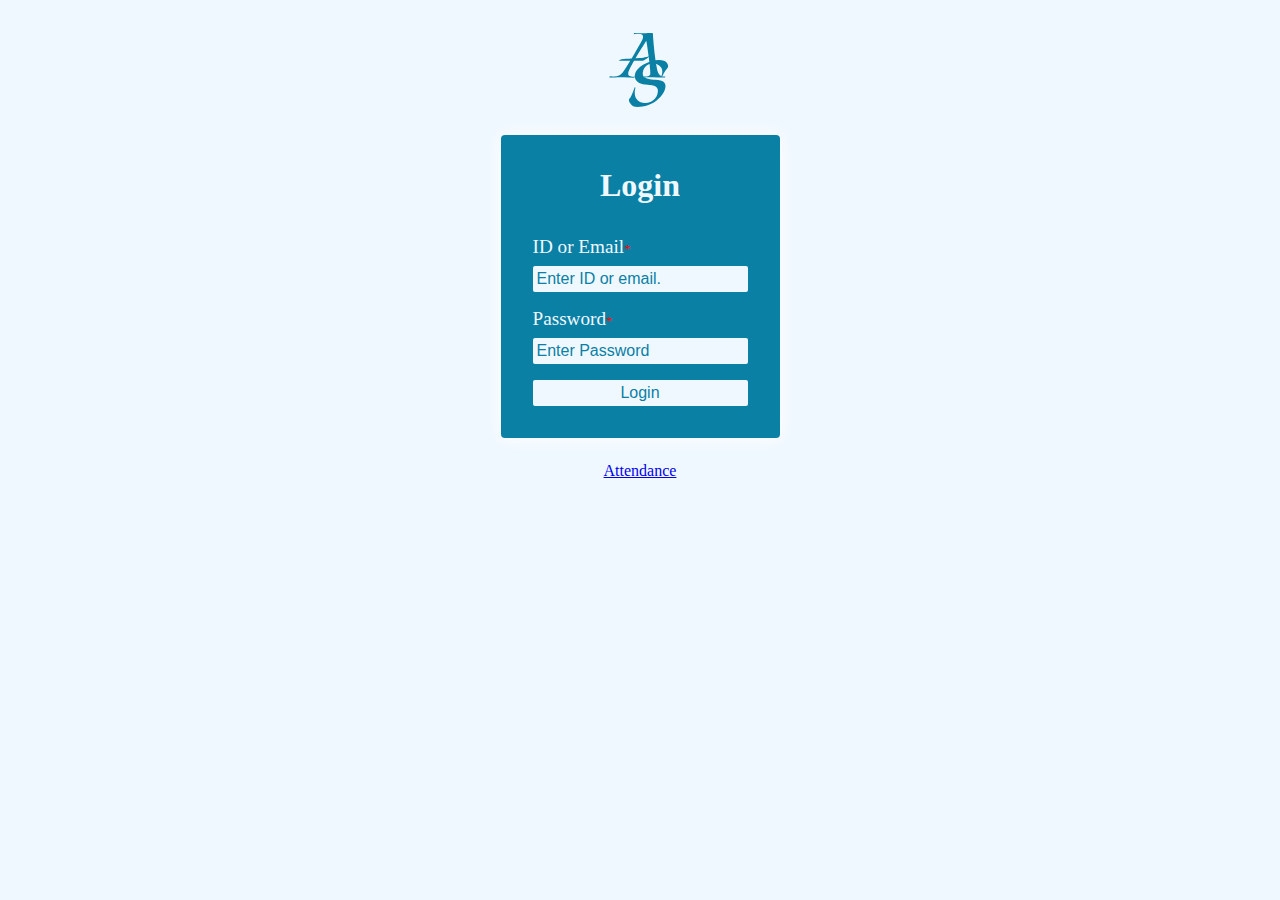
<file: index.html>
<!DOCTYPE html>
<html lang="en">

<head>
    <meta charset="UTF-8">
    <meta http-equiv="X-UA-Compatible" content="IE=edge">
    <meta name="viewport" content="width=device-width, initial-scale=1.0">
    <title>Attendance System</title>
</head>

<body>

    <!-- 
        Common JS
            ➤ Request Server To Access Latest Basic URL
     -->
    <script src="js/app.js"></script>

    <!-- Router - URL Handling -->
    <script src="js/router.js"></script>
</body>

</html>
</file>
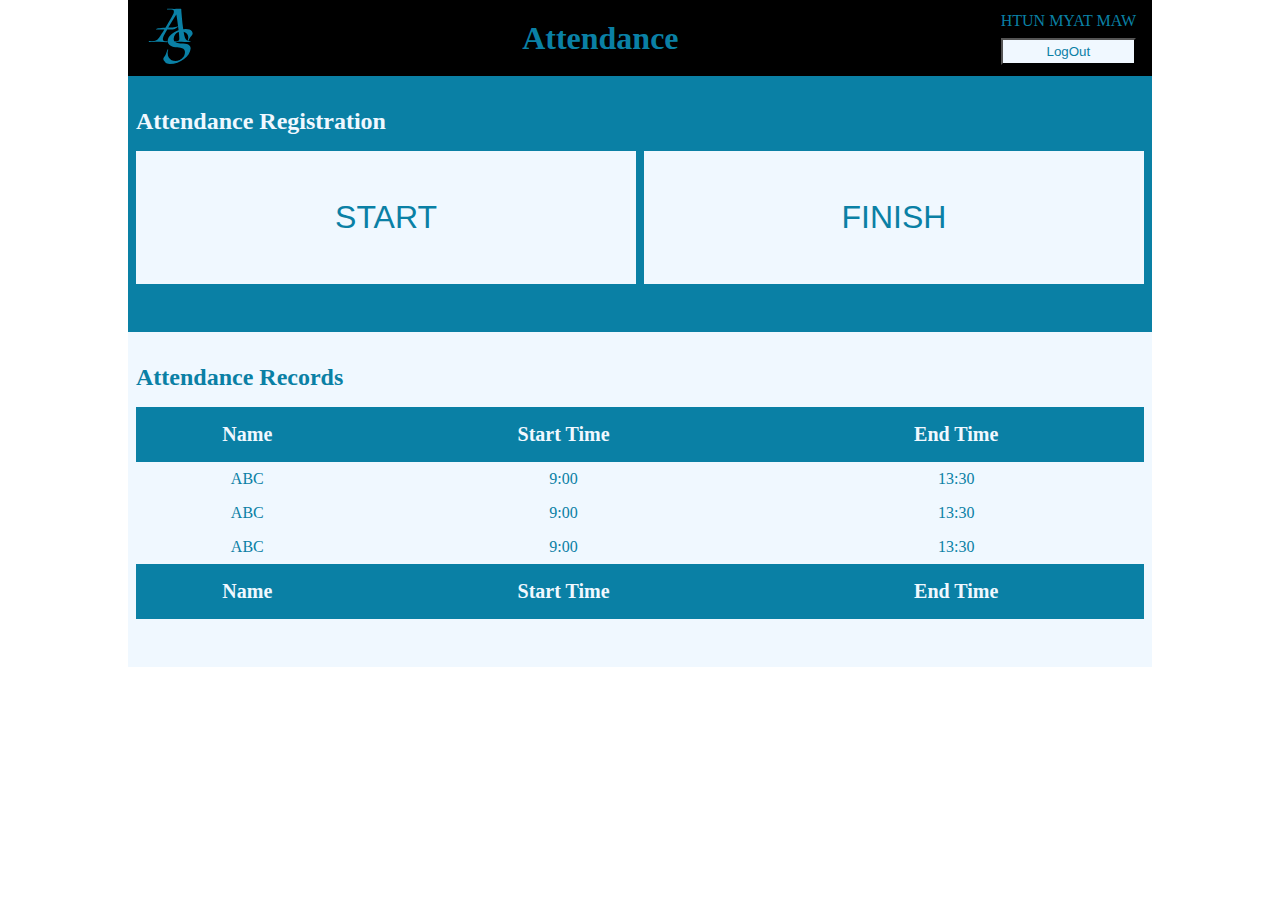
<file: pages/attendance.html>
<!DOCTYPE html>
<html lang="en">

<head>
    <meta charset="UTF-8">
    <meta http-equiv="X-UA-Compatible" content="IE=edge">
    <meta name="viewport" content="width=device-width, initial-scale=1.0">

    <!-- Common CSS -->
    <link rel="stylesheet" href="../css/style.css">

    <!-- Page CSS -->
    <link rel="stylesheet" href="../css/attendance.css">

    <title>Attendance System | Attendance</title>
</head>

<body>

    <nav>
        <a href="../index.html">
            <img src="../img/logo.svg" alt="" class="nav-logo">
        </a>
        <h1>Attendance</h1>
        <div class="right-most">
            <p>HTUN MYAT MAW</p>
            <input type="button" value="LogOut">
        </div>
    </nav>

    <main>
        <section class="attendance-register">
            <div class="title">
                <h2>Attendance Registration</h2>
            </div>
            <div class="actions">
                <input type="button" value="Start">
                <input type="button" value="Finish">
            </div>
        </section>

        <section class="attendance-records">
            <div class="title">
                <h2>Attendance Records</h2>
            </div>
            <div class="data-table">
                <table>
                    <thead>
                        <tr>
                            <th>Name</th>
                            <th>Start Time</th>
                            <th>End Time</th>
                        </tr>
                    </thead>
                    <tbody>
                        
                        <tr>
                            <td>ABC</td>
                            <td>9:00</td>
                            <td>13:30</td>
                        </tr>

                        <tr>
                            <td>ABC</td>
                            <td>9:00</td>
                            <td>13:30</td>
                        </tr>

                        <tr>
                            <td>ABC</td>
                            <td>9:00</td>
                            <td>13:30</td>
                        </tr>

                    </tbody>
                    <tfoot>
                        <tr>
                            <th>Name</th>
                            <th>Start Time</th>
                            <th>End Time</th>
                        </tr>
                    </tfoot>
                </table>
            </div>
        </section>
    </main>

    <footer></footer>

    <!-- <div class="logo">
        <img src="../img/logo.svg" alt="Attendance System Logo">
    </div>

    <div class="container">

        <div class="container-title">
            <h1>Register Attendance</h1>
        </div>

        <div class="user-name">
            <p>HINAKO SAKURAI</p>
        </div>

        <div class="attendance-input">

            <div class="today-date-time">
                〇〇〇〇年/〇〇月/〇〇日
            </div>
            
            <div class="attendance-actions">
                <input type="button" value="START" class="start">
                <input type="button" value="FINISH" class="finish">
            </div>

        </div>

        <div class="this-month-attendances"></div>

    </div> -->
</body>

</html>
</file>
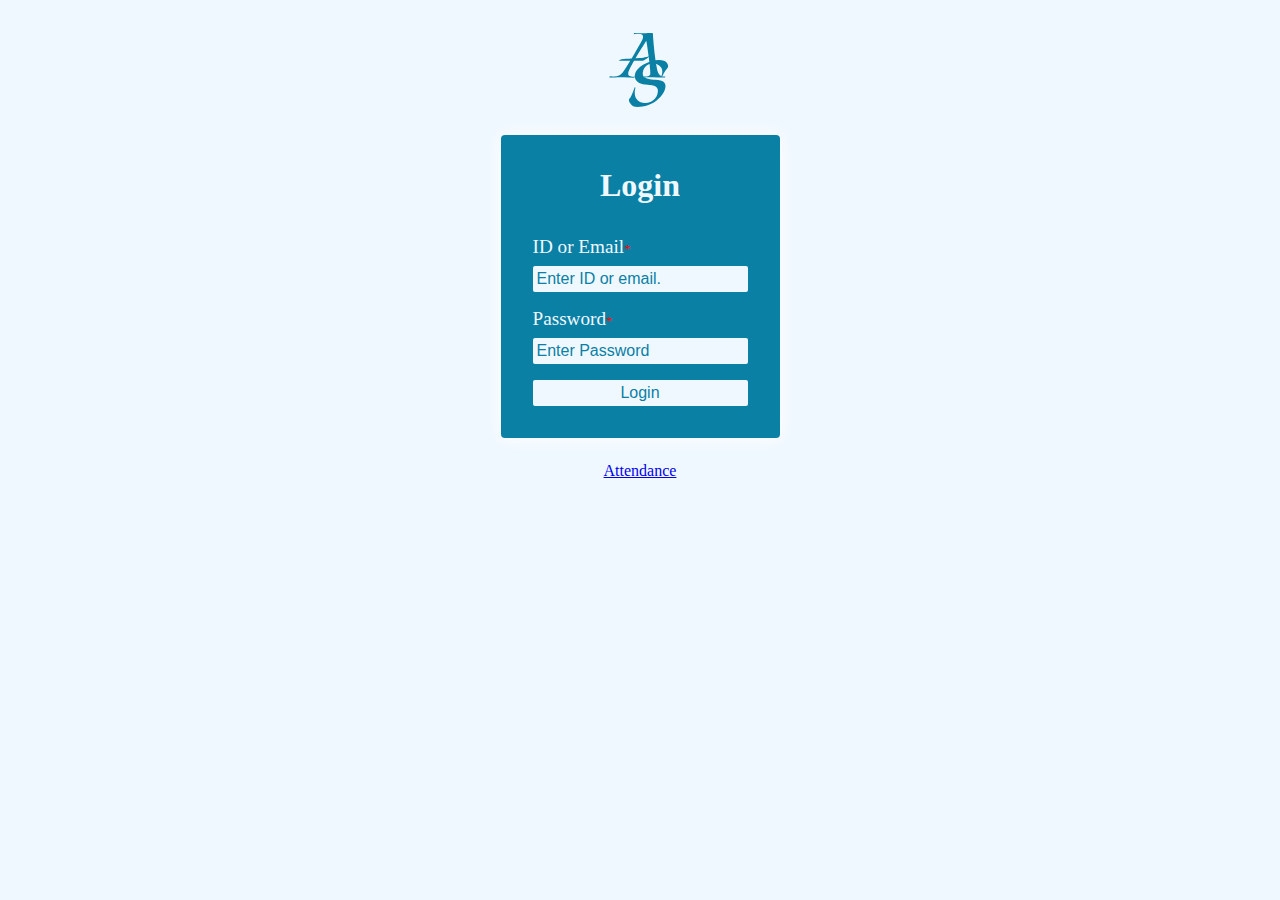
<file: pages/login.html>
<!DOCTYPE html>
<html lang="en">

<head>
    <meta charset="UTF-8">
    <meta http-equiv="X-UA-Compatible" content="IE=edge">
    <meta name="viewport" content="width=device-width, initial-scale=1.0">
    
    <!-- Common CSS -->
    <link rel="stylesheet" href="../css/style.css">
    
    <!-- Page CSS -->
    <link rel="stylesheet" href="../css/login.css">

    <title>Attendance System | Login</title>
</head>

<body>

    <div class="logo">
        <img src="../img/logo.svg" alt="Attendance System Logo">
    </div>

    <div class="container">
        <div class="container-title">
            <h1>Login</h1>
        </div>

        <form onsubmit="loginAction(event)">
            <div class="container-body">
                <div class="form-input">
                    <label for="">ID or Email<span class="required-flag">*</span></label>
                    <input name="id_email" type="text" placeholder="Enter ID or email." required>
                </div>

                <div class="form-input">
                    <label for="">Password<span class="required-flag">*</span></label>
                    <input name="password" type="password" placeholder="Enter Password" required>
                </div>

                <div class="form-input">
                    <input type="submit" value="Login" name="login">
                </div>
            </div>
        </form>
    </div>

    <div>
        <a href="attendance.html">Attendance</a>
    </div>

    <!-- 
        Common JS
            ➤ Request Server To Access Latest Basic URL
     -->
    <script src="../js/app.js"></script>

    <!-- Common JS ➤ Server Connectors -->
    <script src="../js/server/server-util-apis.js"></script>
    <script src="../js/server/server-api-caller.js"></script>
    <script src="../js/server/server-apis.js"></script>

    <!-- Page JS -->
    <script src="../js/page-js/login.js"></script>
</body>

</html>
</file>
<file: css/style.css>
:root {
    --color-red: red;
    --color-gray: gray;
    --color-black: black;
    --color-cyan: #0A80A5;
    --color-alice-blue: aliceblue;
    --color-white: white;

    --bg-black: var(--color-black);
    --bg-cyan: var(--color-cyan);
    --bg-alice-blue: var(--color-alice-blue);
    --bg-alice-blue-hover: var(--color-white);
}

* {
    margin: 0;
    padding: 0;
    box-sizing: border-box;
}
</file>
<file: css/attendance.css>
body{
    padding: 0 10%;
}

nav {
    background-color: black;
    display: flex;
    padding: .5rem 1rem;
    color: var(--color-cyan);

    justify-content: center;
    align-items: center;
}

nav h1 {
    flex: 1;
    text-align: center;
    font-size: 2rem;
}

.right-most {
    display: flex;
    flex-direction: column;
    gap: .5rem;
}

.right-most>input {
    cursor: pointer;
    color: var(--color-cyan);
    padding: .25rem 0;
    background-color: var(--bg-alice-blue);
}

.right-most>input:hover {
    background-color: var(--bg-alice-blue-hover);
}

nav img.nav-logo {
    height: 3.5rem;
}

main>.attendance-register {
    display: flex;
    flex-direction: column;
    padding: 1rem .5rem 3rem .5rem;
    background-color: var(--bg-cyan);
    gap: 1rem;
    color: var(--color-alice-blue);
}

main>.attendance-register>.title {
    margin-top: 1rem;
}

main>.attendance-register>.actions {
    display: flex;
    gap: .5rem;
}

main>.attendance-register>.actions>* {
    cursor: pointer;

    flex: 1;
    padding: 3rem 0px;
    font-size: 2rem;
    text-transform: uppercase;

    border: none;
    background-color: var(--bg-alice-blue);
    color: var(--color-cyan);
}

main>.attendance-register>.actions>*:hover {
    background-color: var(--bg-alice-blue-hover);
}

main>.attendance-records>.title {
    margin-top: 1rem;
}

main>.attendance-records {
    display: flex;
    flex-direction: column;
    padding: 1rem .5rem 3rem .5rem;
    gap: 1rem;
    padding: 1rem .5rem 3rem .5rem;
    background-color: var(--bg-alice-blue);
    /* background-color: rgb(186, 134, 4); */
    color: var(--color-cyan);
}

main>.attendance-records>.data-table>table {
    width: 100%;
    border-collapse: collapse;
}

main>.attendance-records>.data-table>table>tbody tr:hover {
    cursor: pointer;
    background-color: var(--bg-alice-blue-hover);
}

main>.attendance-records>.data-table>table th {
    color: var(--color-alice-blue);
    text-align: center;
}

main>.attendance-records>.data-table>table td {
    color: var(--color-cyan);
    text-align: center;
}

main>.attendance-records>.data-table>table thead,
tfoot {
    background-color: var(--bg-cyan);
    font-size: 1.25rem;
}

main>.attendance-records>.data-table>table th {
    padding: 1rem 0;
}

main>.attendance-records>.data-table>table td {
    padding: .5rem 0;
}
</file>
<file: css/login.css>
body {
    display: flex;
    align-items: center;
    flex-direction: column;
    gap: 1.5rem;
    margin: 2rem 0;

    background-color: var(--bg-alice-blue);
}

.logo {
    text-align: center;
}

.logo>img {
    width: 75px;
}

.container {
    display: flex;
    flex-direction: column;
    gap: 2rem;
    padding: 2rem;
    box-shadow: 0 0 1rem var(--color-white);
    border-radius: .25rem;

    background-color: var(--bg-cyan);
    color: var(--color-alice-blue);
}

.container-title {
    text-align: center;
}

.container-body {
    display: flex;
    flex-direction: column;
    gap: 1rem;
}

.form-input {
    display: flex;
    flex-direction: column;
    gap: .5rem;
}

.form-input>label {
    font-size: larger;
}

.required-flag {
    color: var(--color-red);
    font-size: small;
}

.form-input>input {
    font-size: medium;
    padding: .25rem;
    background-color: var(--bg-alice-blue);
    border: none;
    color: var(--color-cyan);
    border-radius: .125rem;
}

.form-input>input:not(input[type="submit"]):focus {
    outline: 2px solid var(--color-black);
}

.form-input>input[type="submit"]:hover {
    cursor: pointer;
    background-color: var(--bg-alice-blue-hover);
}

.form-input>input::placeholder {
    color: var(--color-cyan);
}
</file>
